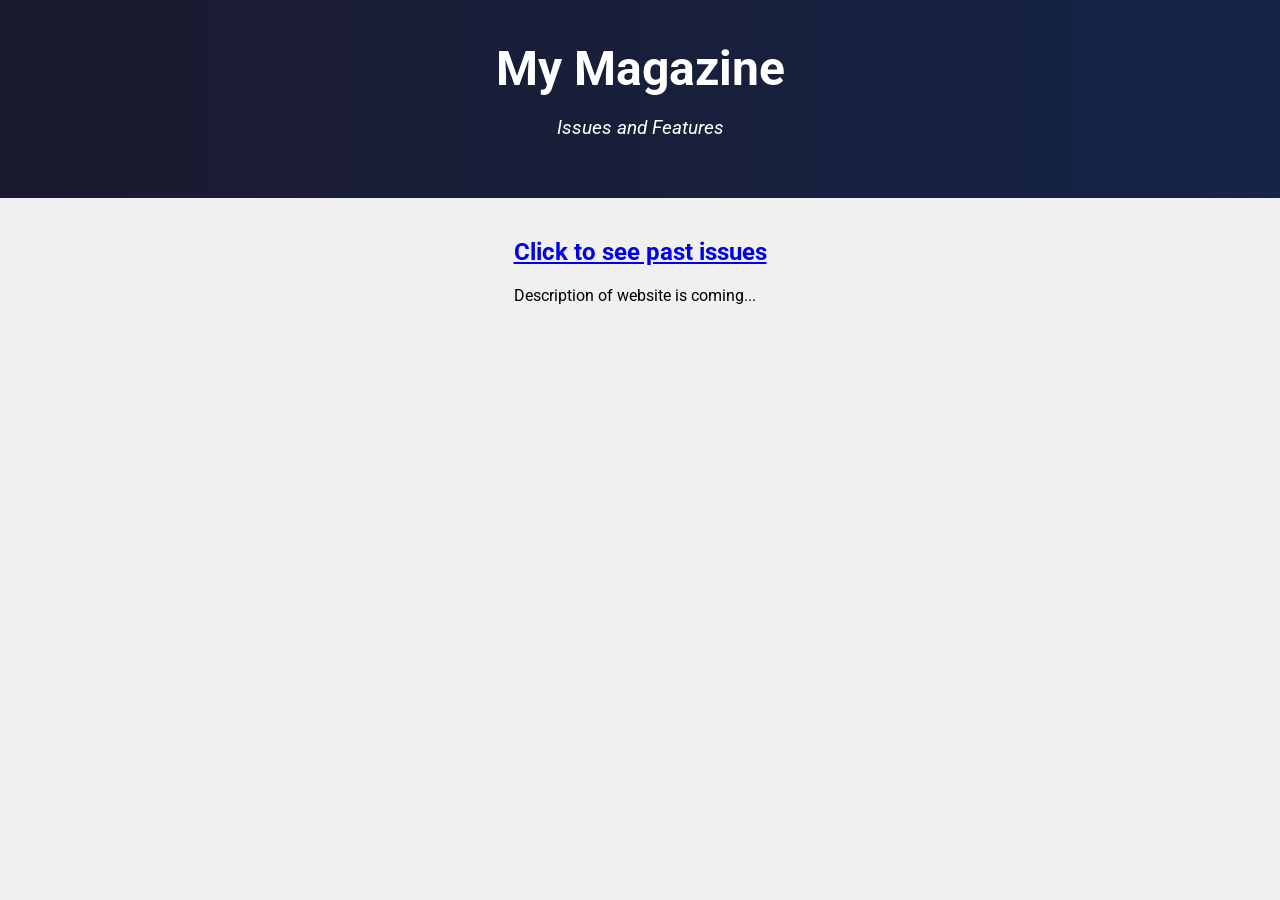
<file: index.html>
<!DOCTYPE html>
<html>
<head>
<title>My Magazine</title>
<link rel="stylesheet" href="style.css">
</head>

<body>

<header>
<h1>My Magazine</h1>
<p>Issues and Features</p>
</header>

<main>

<div class="article">
<h2><a href="frontdatabase.html">Click to see past issues</a></h2>
<p>Description of website is coming...</p>
</div>

</main>

</body>
</html>
</file>
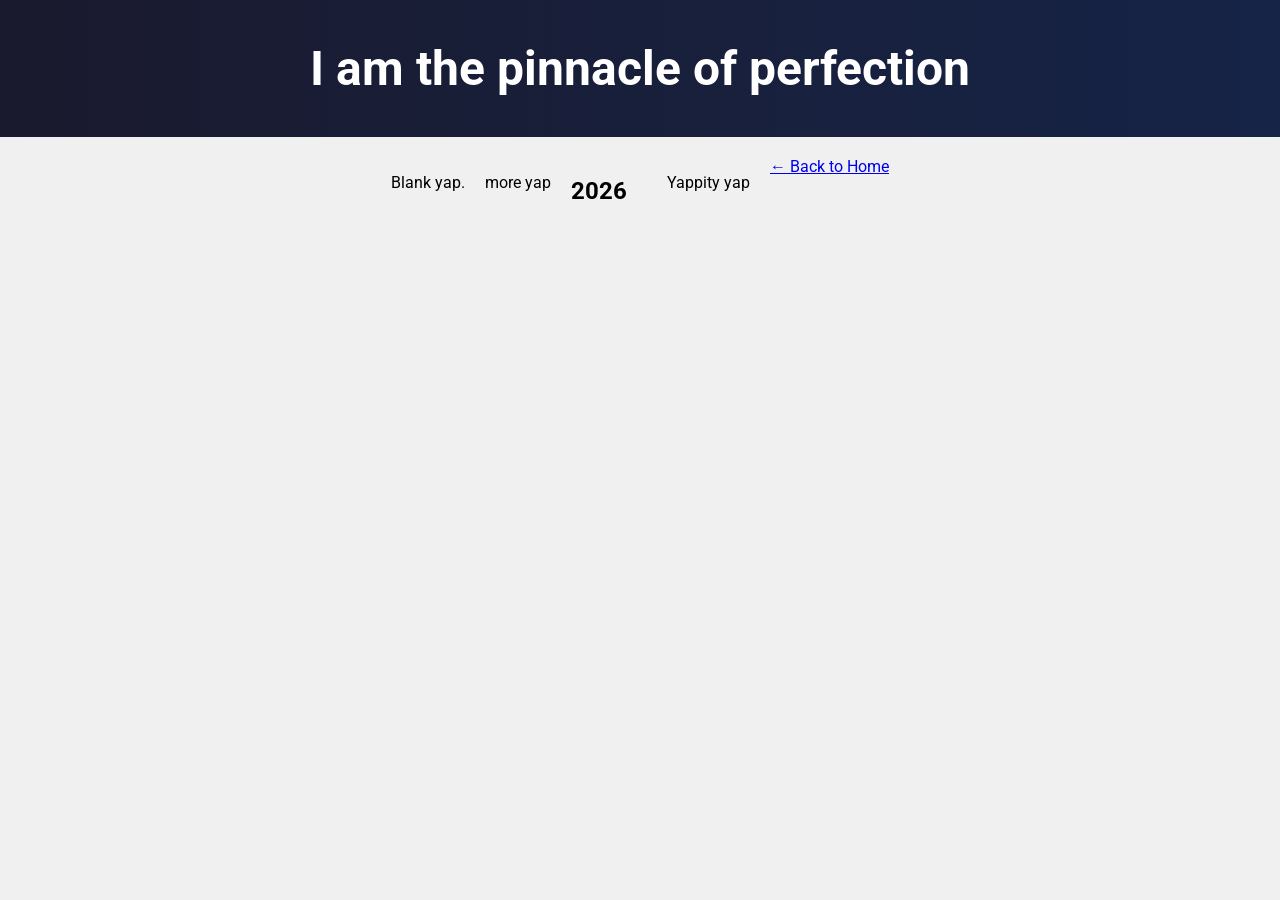
<file: frontdatabase.html>
<!DOCTYPE html>
<html>
<head>
<title>List of Past Issues</title>
<link rel="stylesheet" href="style.css">
</head>

<body>

<header>
<h1>I am the pinnacle of perfection</h1>
</header>

<main>
<p>
Blank yap. <br>
</p>
<p>
more yap<br>
</p>

<h2>2026</h2><br>
<p>Yappity yap</p>

<!-- Back to homepage link -->
<a href="index.html">← Back to Home</a>
</main>

</body>
</html>
</file>
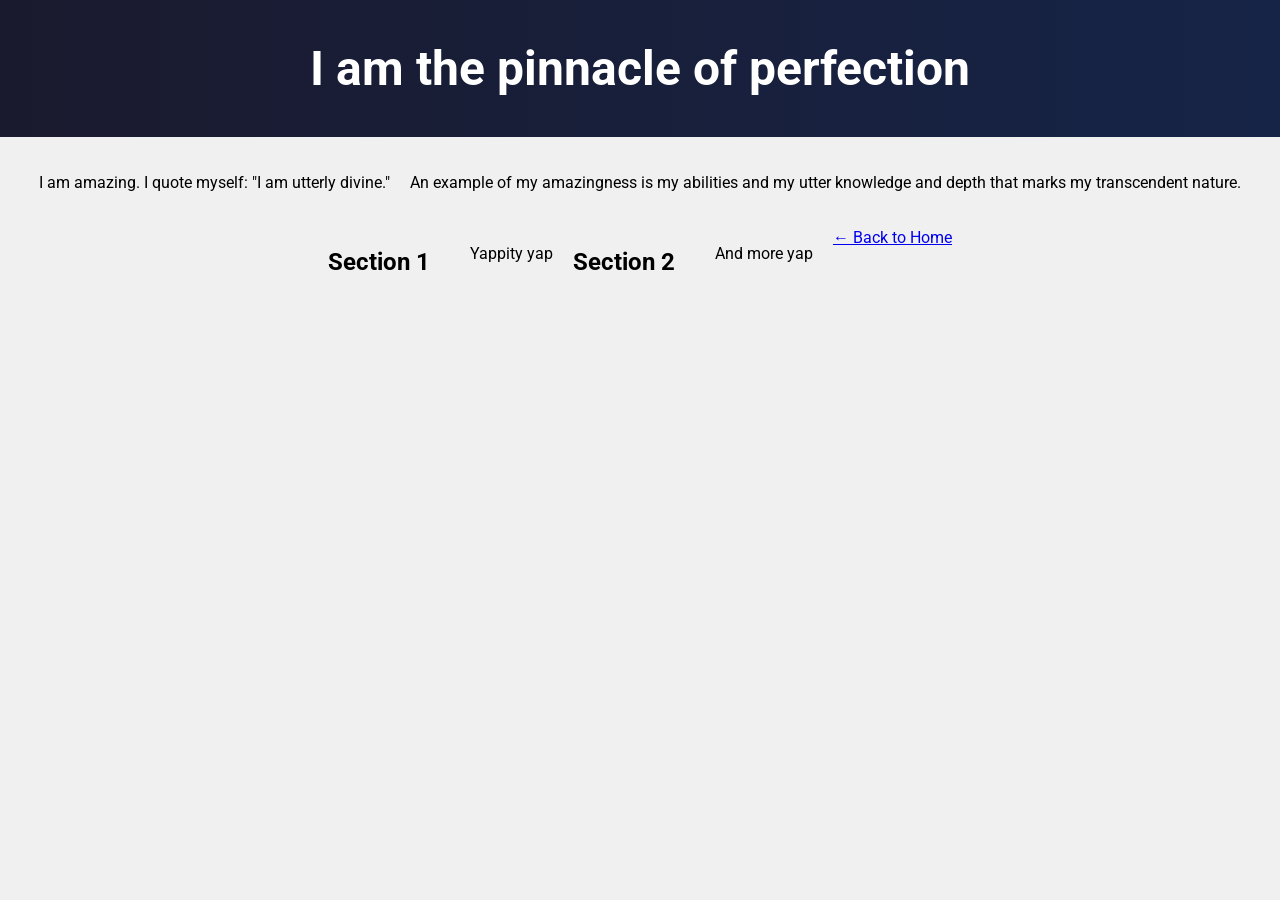
<file: testarticle.html>
<!DOCTYPE html>
<html>
<head>
<title>I am the pinnacle of perfection</title>
<link rel="stylesheet" href="style.css">
</head>

<body>

<header>
<h1>I am the pinnacle of perfection</h1>
</header>

<main>
<p>
I am amazing. I quote myself: "I am utterly divine." <br>
</p>
<p>
An example of my amazingness is my abilities and my utter knowledge and depth that marks my transcendent nature. <br>
</p>

<h2>Section 1</h2><br>
<p>Yappity yap</p>

<h2>Section 2</h2><br>
<p>And more yap</p>

<!-- Back to homepage link -->
<a href="index.html">← Back to Home</a>
</main>

</body>
</html>
</file>
<file: style.css>
@import url('https://fonts.googleapis.com/css2?family=Roboto:wght@400;700&display=swap');

body {
font-family: 'Roboto', sans-serif;
margin: 0;
background: #f0f0f0;
}

header {
background: linear-gradient(90deg, #1a1a2e, #162447);
color: white;
padding: 40px 20px;
text-align: center;
}

header h1 {
font-size: 3em;
margin: 0;
}

header p {
font-size: 1.2em;
font-style: italic;
}

main {
display: flex;
flex-wrap: wrap;
justify-content: center;
padding: 20px;
gap: 20px;
}

.article-card {
background: white;
border-radius: 12px;
overflow: hidden;
width: 300px;
box-shadow: 0 5px 15px rgba(0,0,0,0.1);
transition: transform 0.2s;
}

.article-card:hover {
transform: translateY(-5px);
}

.article-card img {
width: 100%;
height: 180px;
object-fit: cover;
}

.article-text {
padding: 15px;
}

.article-text h2 {
margin: 0 0 10px;
font-size: 1.5em;
}

.article-text p {
font-size: 0.95em;
color: #555;
}

.category {
display: inline-block;
margin-top: 10px;
padding: 4px 8px;
background: #162447;
color: white;
border-radius: 4px;
font-size: 0.8em;
}
</file>
